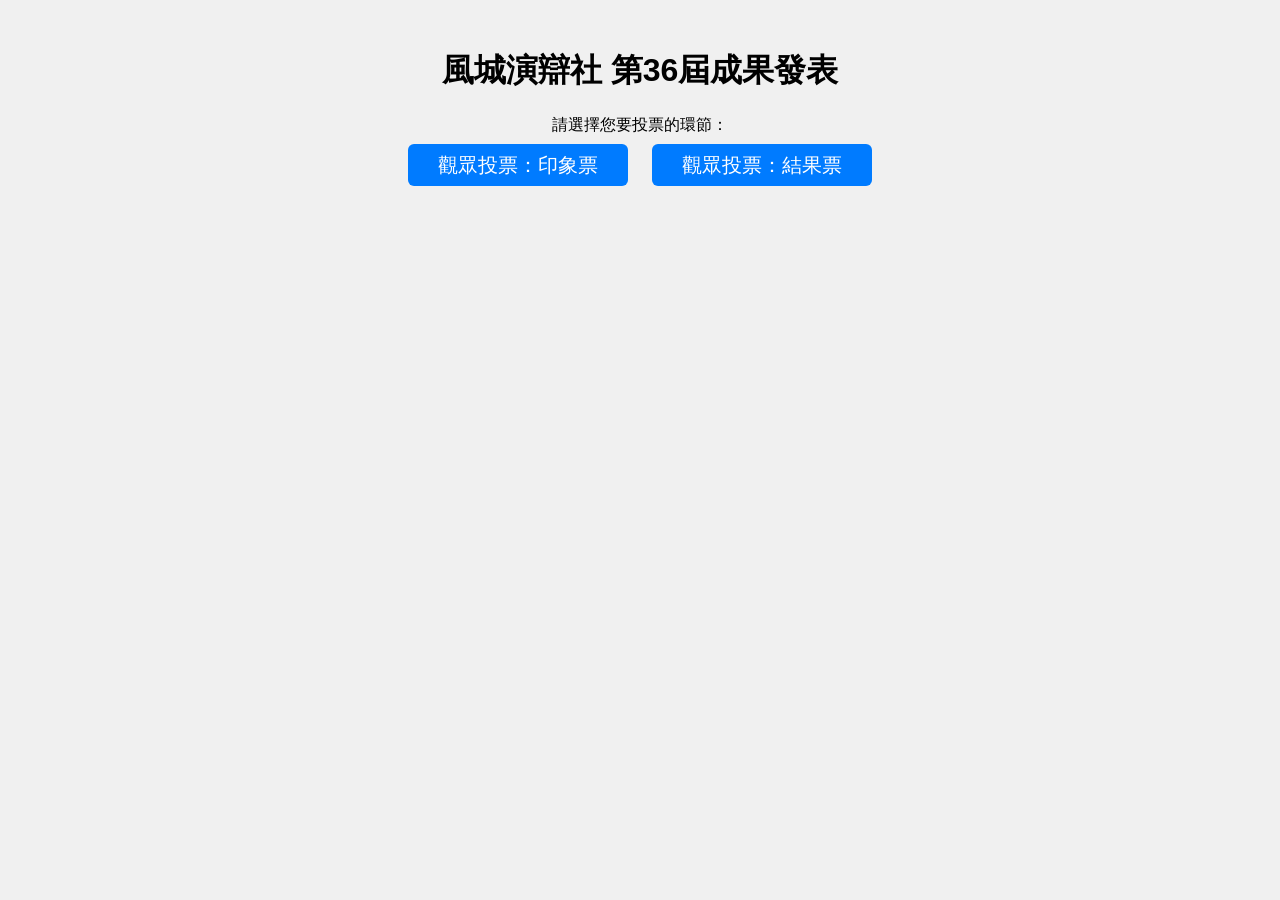
<file: index.html>
<!DOCTYPE html>
<html lang="zh-Hant">
<head>
  <meta charset="UTF-8">
  <title>風城演辯社觀眾投票</title>
  <link rel="stylesheet" href="style.css">
</head>
<body>
  <h1>風城演辯社 第36屆成果發表</h1>
  <p>請選擇您要投票的環節：</p>
  <div class="buttons">
    <a href="impression.html">觀眾投票：印象票</a>
    <a href="final.html">觀眾投票：結果票</a>
  </div>
</body>
</html>
</file>
<file: style.css>
body {
  font-family: Arial, sans-serif;
  text-align: center;
  background: #f0f0f0;
  padding: 20px;
}
button, a {
  font-size: 20px;
  margin: 10px;
  padding: 10px 30px;
  background-color: #007bff;
  color: white;
  border: none;
  text-decoration: none;
  border-radius: 6px;
}
.result {
  margin-top: 20px;
}
</file>
